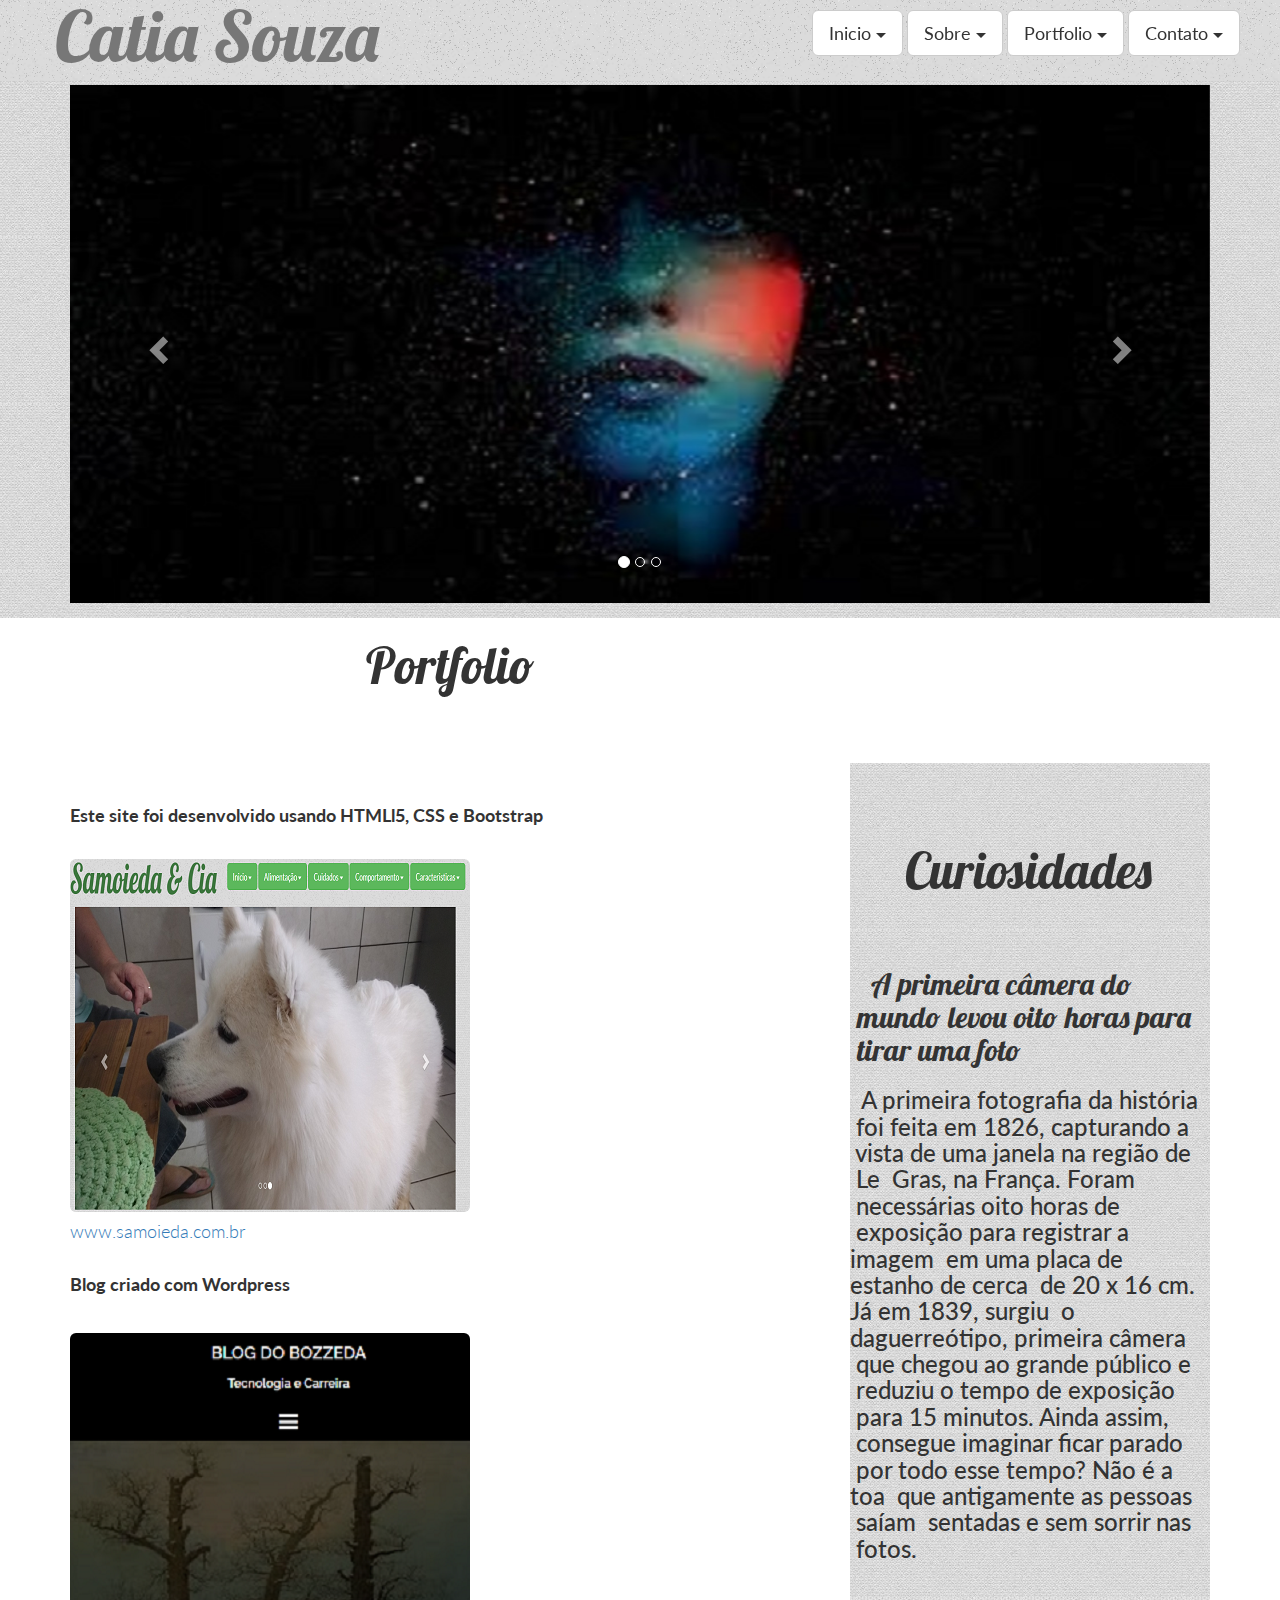
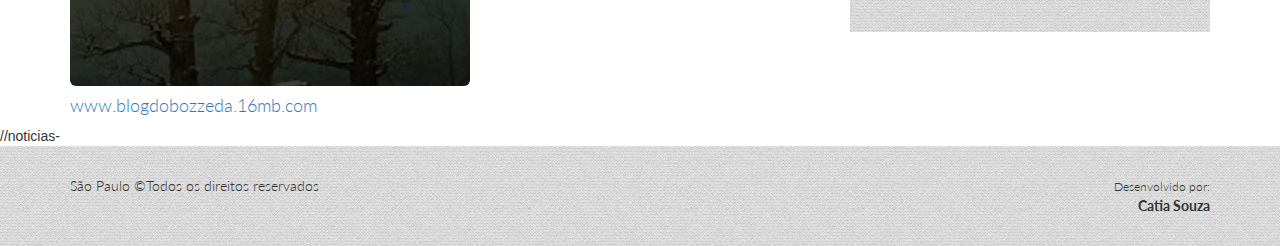
<file: portfolio.html>
<!DOCTYPE html>
<html lang="pt-br">
  <head>
    <meta charset="utf-8">
    <meta http-equiv="X-UA-Compatible" content="IE=edge">
    <meta name="viewport" content="width=device-width, initial-scale=1">
    
    <title>Catia</title>
    <link href="https://fonts.googleapis.com/css?family=Lato" rel="stylesheet">
    <link href="css/bootstrap.min.css" rel="stylesheet">
    <link href="css/estilo.css" rel="stylesheet"> 
    <link href="https://fonts.googleapis.com/css?family=Poppins" rel="stylesheet">
    <link href="https://fonts.googleapis.com/css?family=Lobster" rel="stylesheet">
      
     
    </head>
    <body data-spy="scroll" data-target="menu-navegacao" data-offset="80"><!-- scroll peguei no site do bootrasp em js-->
    <!--menu da aplicacao-->
      <nav class="navbar navbar-fixed-top">
          <div class="container">
              <div class="row">
                  <div class="col-xs ">
                     <div class="navbar-header">
                       <button type="button" class="navbar-toggle" data-toggle="collapse" data-target="#menu-navegacao"><!--responsivo-->
                  
                  
        <!--menu--->  
                 
                         <span class="icon-bar"></span>
                         <span class="icon-bar"></span>
                         <span class="icon-bar"></span>
                      </button>
                         
                  <a class="navbar-brand text-muted" href="index.html"><strong></strong>Catia Souza</a>
                  
                   </div>
                </div>
                 
                 
                  <div class="collapse navbar-collapse menu-navegacao " id="menu-navegacao">
                    <ul class="nav navbar-nav navbar-right">
                     <div class="col-xs">
                       <div class="btn-group font">
                        
                           <button class="btn btn-lg btn-muted btn-default dropdown-toggle" type="button"  data-toggle="dropdown">
                                Inicio
                            <span class="caret"></span>
                           </button>
                               <ul class="dropdown-menu" role="menu">
                            
                                   <li role="presentation" class="dropdown-header"></li>
                                   <li role="presentation" class="disabled"></li>
                                   <li role="presentation">    
                                     <a href="index.html" role="menuitem">Inicio</a>                  
                                                         
                                   </li>
                               </ul>
                         </div>   
                                                             
                      <div class="btn-group font">
                    
                        <button class="btn btn-lg btn-muted btn-default dropdown-toggle" type="button"  data-toggle="dropdown">
                            Sobre
                        <span class="caret"></span>
                        </button>
                        
                        <ul class="dropdown-menu" role="menu">
                            
                             <li role="presentation" class="dropdown-header"></li>
                             <li role="presentation" class="disabled"></li>    
                             <li role="presentation">
                                <a href="sobre.html" role="menuitem">sobre</a>
                             </li>
                        </ul>                        
                     </div>                               
                            
                      <div class="btn-group font">
                             <button class="btn btn-lg  btn-muted btn-default dropdown-toggle" type="button"  data-toggle="dropdown">
                                Portfolio
                             <span class="caret"></span>
                             </button>
                                <ul class="dropdown-menu" role="menu">
                                  <li role="presentation" class="dropdown-header">
                                  <li role="presentation" class="disabled">
                                  <li role="presentation">
                                     <a href="portfolio.html" role="menuitem">portfolio</a>
                                  </li>
                                </ul>                        
                      </div>                                                                    
                            
                      
                       
                       <div class="btn-group font">
                             <button class="btn btn-lg  btn-muted btn-default dropdown-toggle" type="button"  data-toggle="dropdown">
                                Contato
                             <span class="caret"></span>
                             </button>
                                <ul class="dropdown-menu" role="menu">
                                  <li role="presentation" class="dropdown-header">
                                  <li role="presentation" class="disabled">
                                  <li role="presentation">
                                     <a href="contato.html" role="menuitem">contato</a>
                                  </li>
                             
                                </ul>                        
                      </div>                                                                    
                            
                      
                      
                  </div>
                </ul>           
              </div>
            </div>
          </div>
        </nav>        
                         
     <!--//do menu--> 
     
     <!--slider -->
       <br>
      <div class="divslider">
          <div class="container">
              <div class="co-xs-12 ">
                 <div id="sliderprincipal" class="carousel slide " data-ride="carousel">
                     <ol class="carousel-indicators">
                          <li data-target="#sliderprincipal" data-slide-to="0" class="active"></li>
                          <li data-target="#sliderprincipal" data-slide-to="1"></li>
                          <li data-target="#sliderprincipal" data-slide-to="2"></li>
                     </ol>
                     <div class="carousel-inner" role="listbox">
                        <div class="item active">
                            
                   <img src="imagens/mulher.jpg" alt="Imagem slider 1">
                       </div>
                     <div class="item ">
                   <img src="imagens/neural.jpg" alt="Imagem slider 2">
                      </div>
                      <div class="item ">
                      <img src="imagens/rede.jpg" alt="Imagem slider 3">
                      </div>
                   </div>
                     <a class="left carousel-control" href="#sliderprincipal" role="button" data-slide="prev">
                         <span class="glyphicon glyphicon-chevron-left"></span>
                         <span class="sr-only">Anterior</span>
                     </a>
                     <a class="right carousel-control" href="#sliderprincipal" role="button" data-slide="next">
                         <span class="glyphicon glyphicon-chevron-right"></span>
                         <span class="sr-only">Proximo</span><br><br><br><br>
                     </a>
              </div>
          </div>
         </div>     
     </div>
     <!--// slider --> 
     <!--noticias-->
       <div class="container">
              <div class="col-sm-8">
                 <div class="row">
                   <div class="pager-header "><center><h1>Portfolio</h1></center></div>
                  </div>
              </div>
    <div class="row ">
      <div class="col-sm-8">
                     
          
             <br><br><br><br>          
            &nbsp; <p><b>Este site foi desenvolvido usando HTMLl5, CSS e Bootstrap</b></p>&nbsp;<img src="imagens/thor.PNG" class="img-rounded img-responsive" >
                       
          <h4><a href="http://www.samoieda.com.br" target="_blank">www.samoieda.com.br</a></h4>

            &nbsp; <p><b>Blog criado com Wordpress</b><p>&nbsp;<img src="imagens/blog.png" class="img-rounded img-responsive" >
                        
           <h4><a href="http://www.blogdobozzeda.16mb.com" target="_blank">www.blogdobozzeda.16mb.com</a></h4>

                        
                     
                      
                      
                  </div> 
                    <div class="col-sm-4">   
                 <div class="div_colorido0">   
                   <br><br><br>
                       <h1 class="btn-muted">&nbsp;&nbsp;&nbsp;&nbsp; Curiosidades</h1><br><br>

             <h2>&nbsp;&nbsp; A primeira câmera do &nbsp;mundo levou oito horas para &nbsp;tirar uma foto</h2>
<h3>&nbsp;&nbsp;A primeira fotografia da história &nbsp;foi feita em 1826, capturando a &nbsp;vista de uma janela na região de &nbsp;Le &nbsp;Gras, na França. Foram &nbsp;necessárias oito horas de &nbsp;exposição para registrar a imagem &nbsp;em uma placa de estanho de cerca &nbsp;de 20 x 16 cm. Já em 1839, surgiu &nbsp;o daguerreótipo, primeira câmera &nbsp;que chegou ao grande público e &nbsp;reduziu o tempo de exposição &nbsp;para 15 minutos. Ainda assim, &nbsp;consegue imaginar ficar parado &nbsp;por todo esse tempo? Não é a toa &nbsp;que antigamente as pessoas &nbsp;saíam &nbsp;sentadas e sem sorrir nas &nbsp;fotos.</h3>         
 
<br><br><br>
       </div>                
                         
                         </div>
                     </div>
                 </div>
            </div>
      
        </div>
        
      //noticias-
      <footer>
         <div class="container">
             <div class="row">
                 <div class="col-sm-10">
                     São Paulo &copy;Todos os direitos reservados
                 </div>
                 <div class="col-sm-2 text-right">
                     <small>Desenvolvido por:</small><br>
                     <strong>Catia Souza</strong>
                 </div>
             </div>
          </div>
      </footer>
      
        

    <script src="https://ajax.googleapis.com/ajax/libs/jquery/1.12.4/jquery.min.js"></script>
   
    <script src="js/bootstrap.min.js"></script>
      <script  src="js/script.js"></script>
     <script src="js/main.js"></script> 
       <script src="js/validator.min.js"></script>                
      <script>
        $(function () {
    $('.dropdown-toggle').dropdown();
  }); 
            </script>
             
         
      
  </body>
</html>
</file>
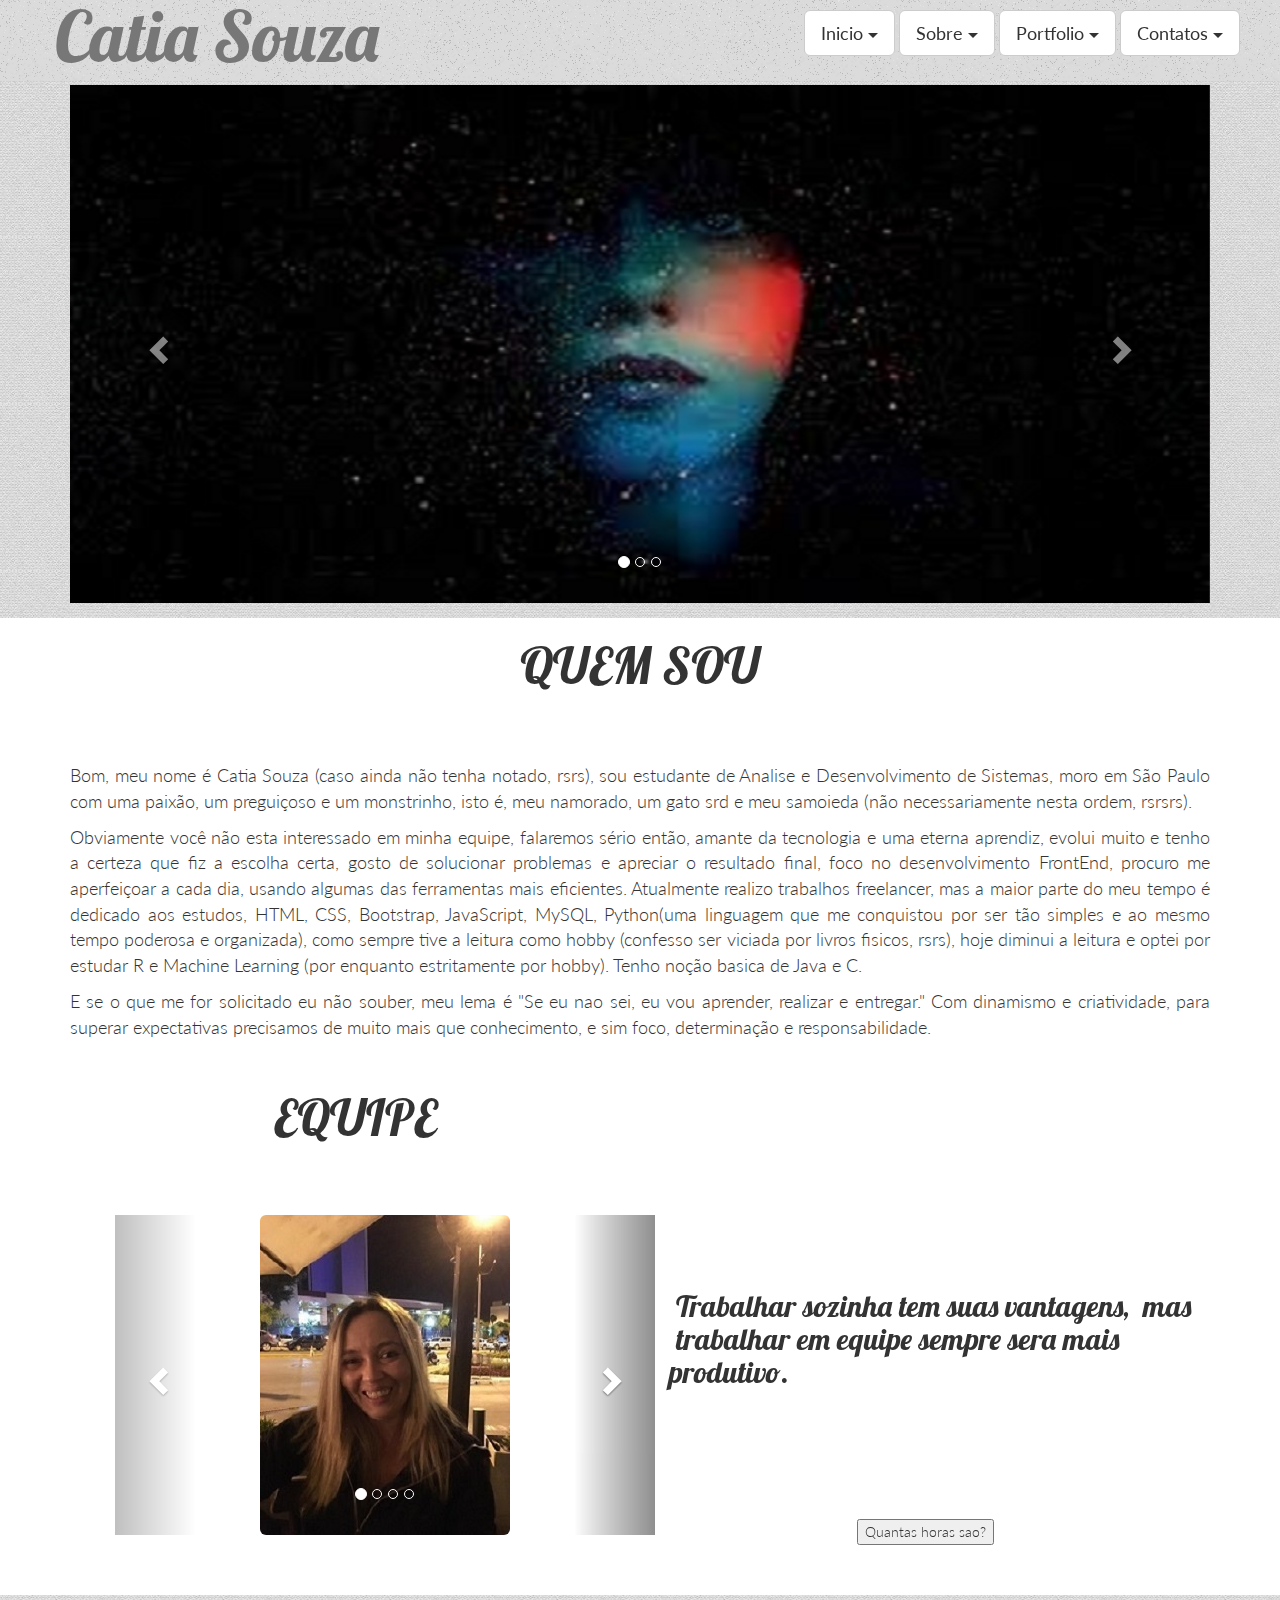
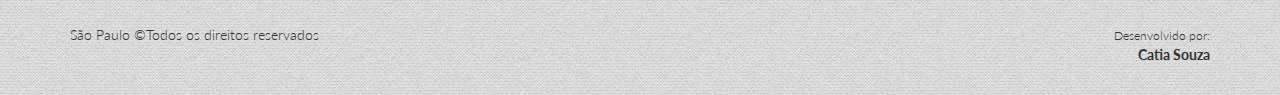
<file: sobre.html>
<!DOCTYPE html>
<html lang="pt-br">
  <head>
    <meta charset="utf-8">
    <meta http-equiv="X-UA-Compatible" content="IE=edge">
    <meta name="viewport" content="width=device-width, initial-scale=1">
    
    <title>Catia</title>
    <link href="https://fonts.googleapis.com/css?family=Lato" rel="stylesheet">
    <link href="css/bootstrap.min.css" rel="stylesheet">
    <link href="css/estilo.css" rel="stylesheet"> 
    <link href="https://fonts.googleapis.com/css?family=Poppins" rel="stylesheet">
    <link href="https://fonts.googleapis.com/css?family=Lobster" rel="stylesheet">
      
     
  </head>
  <body data-spy="scroll" data-target="menu-navegacao" data-offset="80"><!-- scroll peguei no site do bootrasp em js-->
    <!--menu da aplicacao-->

    
  <nav class="navbar navbar-fixed-top">
    <div class="container">
      <div class="row">
        <div class="col-xs ">
          <div class="navbar-header">
            <button type="button" class="navbar-toggle" data-toggle="collapse" data-target="#menu-navegacao"><!--responsivo-->
                  
                  
        <!--MENU--->  
                 
          <span class="icon-bar"></span>
          <span class="icon-bar"></span>
          <span class="icon-bar"></span>
            </button>
                         
              <a class="navbar-brand text-muted" href="index.html"><strong></strong>Catia Souza</a>
                  
          </div>
        </div>
                 
    <div class="collapse navbar-collapse menu-navegacao " id="menu-navegacao">
        <ul class="nav navbar-nav navbar-right">
      <div class="col-xs">
        <div class="btn-group font">
                        
            <button class="btn btn-lg btn-muted btn-default dropdown-toggle" type="button"  data-toggle="dropdown">Inicio
            <span class="caret"></span></button>
                          
              <ul class="dropdown-menu" role="menu">
                            
                <li role="presentation" class="dropdown-header"></li>
                <li role="presentation" class="disabled"></li>
                <li role="presentation">    
                <a href="index.html" role="menuitem"></a>                                                   
                </li>
                <li role="presentation">
                <a href="index.html" role="menuitem">Inicio</a>
                </li>         
              </ul>
        </div>   
                                                                                       
        <div class="btn-group font">
            <button class="btn btn-lg  btn-muted btn-default dropdown-toggle" type="button"  data-toggle="dropdown">Sobre
            <span class="caret"></span></button>
                             
            <ul class="dropdown-menu" role="menu">
              <li role="presentation" class="dropdown-header">
              <li role="presentation" class="disabled">
              <li role="presentation">
              <a href="sobre.html" role="menuitem">Sobre</a>
              </li>
            </ul>                        
        </div>                                                                           
                     
        <div class="btn-group font">
            <button class="btn btn-lg  btn-muted btn-default dropdown-toggle" type="button"  data-toggle="dropdown">Portfolio
            <span class="caret"></span></button>
                        
          <ul class="dropdown-menu" role="menu">
            <li role="presentation" class="dropdown-header"></li>
            <li role="presentation">
            <a href="portfolio.html" role="menuitem">Portfolio</a>
            </li>
          </ul>                        
        </div>                                                    
                            
        <div class="btn-group font">
            <button class="btn btn-lg  btn-muted btn-default dropdown-toggle" type="button"  data-toggle="dropdown">Contatos
            <span class="caret"></span></button>

          <ul class="dropdown-menu" role="menu">
            <li role="presentation" class="dropdown-header"></li>                             
            <li role="presentation">
            <a href="contato.html" role="menuitem">Contato</a>
            </li>    
          </ul> 
        </div>
  </nav>        
                         
     <!--//MENU-->
     <!--slider -->
      <br>
  <div class="divslider">
    <div class="container">
      <div class="co-xs-12 ">
        <div id="sliderprincipal" class="carousel slide " data-ride="carousel">
          <ol class="carousel-indicators">
                <li data-target="#sliderprincipal" data-slide-to="0" class="active"></li>
                <li data-target="#sliderprincipal" data-slide-to="1"></li>
                <li data-target="#sliderprincipal" data-slide-to="2"></li>
          </ol>
  <div class="carousel-inner" role="listbox">
    <div class="item active">
                            
        <img src="imagens/mulher.jpg" alt="Imagem slider 1">

    </div>

  <div class="item ">

    <img src="imagens/neural.jpg" alt="Imagem slider 2">
  </div>

  <div class="item ">
    <img src="imagens/rede.jpg" alt="Imagem slider 3">
  </div>
  </div>

        <a class="left carousel-control" href="#sliderprincipal" role="button" data-slide="prev">
        <span class="glyphicon glyphicon-chevron-left"></span>
        <span class="sr-only">Anterior</span>
        </a>
        <a class="right carousel-control" href="#sliderprincipal" role="button" data-slide="next">
        <span class="glyphicon glyphicon-chevron-right"></span>
        <span class="sr-only">Proximo</span>
        </a>
     </div>
   </div>
  </div>     
</div>
     <!--// SLIDER--> 
     <!--NOTICIAS-->
<div class="container">
  <div class="row">
    <div class="col-sm-12">
      <div class="sub">
     <center><h1> QUEM SOU </h1><center>
      </div> 
    </div> 
  </div>

  <div class="row ">
    <div class="col-sm-12">
                                   
<br><br><br>
<p>Bom, meu nome é Catia Souza (caso ainda não tenha notado, rsrs), sou estudante de Analise e Desenvolvimento de Sistemas, moro em São Paulo com uma paixão, um preguiçoso e um monstrinho, isto é, meu namorado, um gato srd e meu samoieda (não necessariamente nesta ordem, rsrsrs).</p>

<p>Obviamente você não esta interessado em minha equipe, falaremos sério então, amante da tecnologia e uma eterna aprendiz, evolui muito e tenho a certeza que fiz a escolha certa, gosto de solucionar problemas e apreciar o resultado final, foco no desenvolvimento FrontEnd, procuro me aperfeiçoar a cada dia, usando algumas das ferramentas mais eficientes. Atualmente realizo trabalhos freelancer, mas a maior parte do meu tempo é dedicado aos estudos, HTML, CSS, Bootstrap, JavaScript, MySQL, Python(uma linguagem que me conquistou por ser tão simples e ao mesmo tempo poderosa e organizada), como sempre tive a leitura como hobby (confesso ser viciada por livros fisicos, rsrs), hoje diminui a leitura e optei por estudar R e Machine Learning (por enquanto estritamente por hobby). Tenho noção basica de Java e C.</p><p> E se o que me for solicitado eu não souber, meu lema é "Se eu nao sei, eu vou aprender, realizar e entregar." Com dinamismo e criatividade, para superar expectativas precisamos de muito mais que conhecimento, e sim foco, determinação e responsabilidade.</p><br>

    </div>
   <div class="container">      
  <div class="col-xs-12 col-sm-4 col-md-6">
          <center><h1>EQUIPE</h1></center><br><br><br>
          
                               
    <div class="divslider0">
      <div class="container">
          <div class="col-xs-12 col-sm-4 col-md-6 ">
              <div  class="carousel slide0 " data-ride="carousel">
                  <ol class="carousel-indicators">
                      <li data-target="#sliderprincipal" data-slide-to="0" class="active"></li>
                      <li data-target="#sliderprincipal" data-slide-to="1"></li>
                      <li data-target="#sliderprincipal" data-slide-to="2"></li>
                      <li data-target="#sliderprincipal" data-slide-to="3"></li>
                  </ol>
            <div class="carousel-inner" role="listbox">

  <div class="item active">                  
     <center><img src="imagens/eu.jpg" class="img-rounded img-responsive alt="Imagem slider 1"></center>
     </div>

     <div class="item ">
     <center><img src="imagens/euele.jpg" class="img-rounded img-responsive alt="Imagem slider 2"></center>
     </div>

     <div class="item ">
     <center><img src="imagens/dibby.jpg" class="img-rounded img-responsive alt="Imagem slider 3"></center>
     </div>

     <div class="item ">
     <center><img src="imagens/cao.sorri.jpg" class="img-rounded img-responsive alt="Imagem slider 3"></center>
     </div>
  </div>

      <a class="left carousel-control" href="#sliderprincipal" role="button" data-slide="prev">
          <span class="glyphicon glyphicon-chevron-left"></span>
          <span class="sr-only">Anterior</span>
      </a>

      <a class="right carousel-control" href="#sliderprincipal" role="button" data-slide="next">
          <span class="glyphicon glyphicon-chevron-right"></span>
          <span class="sr-only">Proximo</span>
      </a>

      <a class="right carousel-control" href="#sliderprincipal" role="button" data-slide="next">
          <span class="glyphicon glyphicon-chevron-right"></span>
          <span class="sr-only">Proximo</span><br><br><br>
      </a>
</div>
               </div>
            </div>
              
     </div>
     </div>                
    <div class="col-xs-12 col-sm-4 col-md-6"><br><br><br><br><br><br><br><br><br><br>
      <p><h2>&nbsp;&nbsp; Trabalhar sozinha tem suas vantagens,&nbsp; mas &nbsp; &nbsp;trabalhar em equipe sempre sera mais &nbsp;   &nbsp;&nbsp;produtivo.</h2></p><br><br><br><br><br><br>
                    

<center><button onclick="displayDate()">Quantas horas sao?</button><center>

<script>
function displayDate() {
  document.getElementById("demo").innerHTML = Date();
}
</script>

<p id="demo"></p>     
               </div>
            </div>
         </div>     
     </div>
     <!--// slider --> 

          

                  
                  </div> 
                  </div>     
        </div>
 

          

 <br><br>
      <!--//noticias--->
      <footer>
         <div class="container">
             <div class="row">
                 <div class="col-sm-10">
                     São Paulo &copy;Todos os direitos reservados
                 </div>
                 <div class="col-sm-2 text-right">
                     <small>Desenvolvido por:</small><br>
                     <strong>Catia Souza</strong>
                 </div>
             </div>
          </div>
      </footer>
      
        

    <script src="https://ajax.googleapis.com/ajax/libs/jquery/1.12.4/jquery.min.js"></script>
   
    <script src="js/bootstrap.min.js"></script>
      <script  src="js/script.js"></script>
     <script src="js/main.js"></script> 
       <script src="js/validator.min.js"></script>                
      <script>
        $(function () {
    $('.dropdown-toggle').dropdown();
  }); 
            </script>
             
         
      
  </body>
</html>
</file>
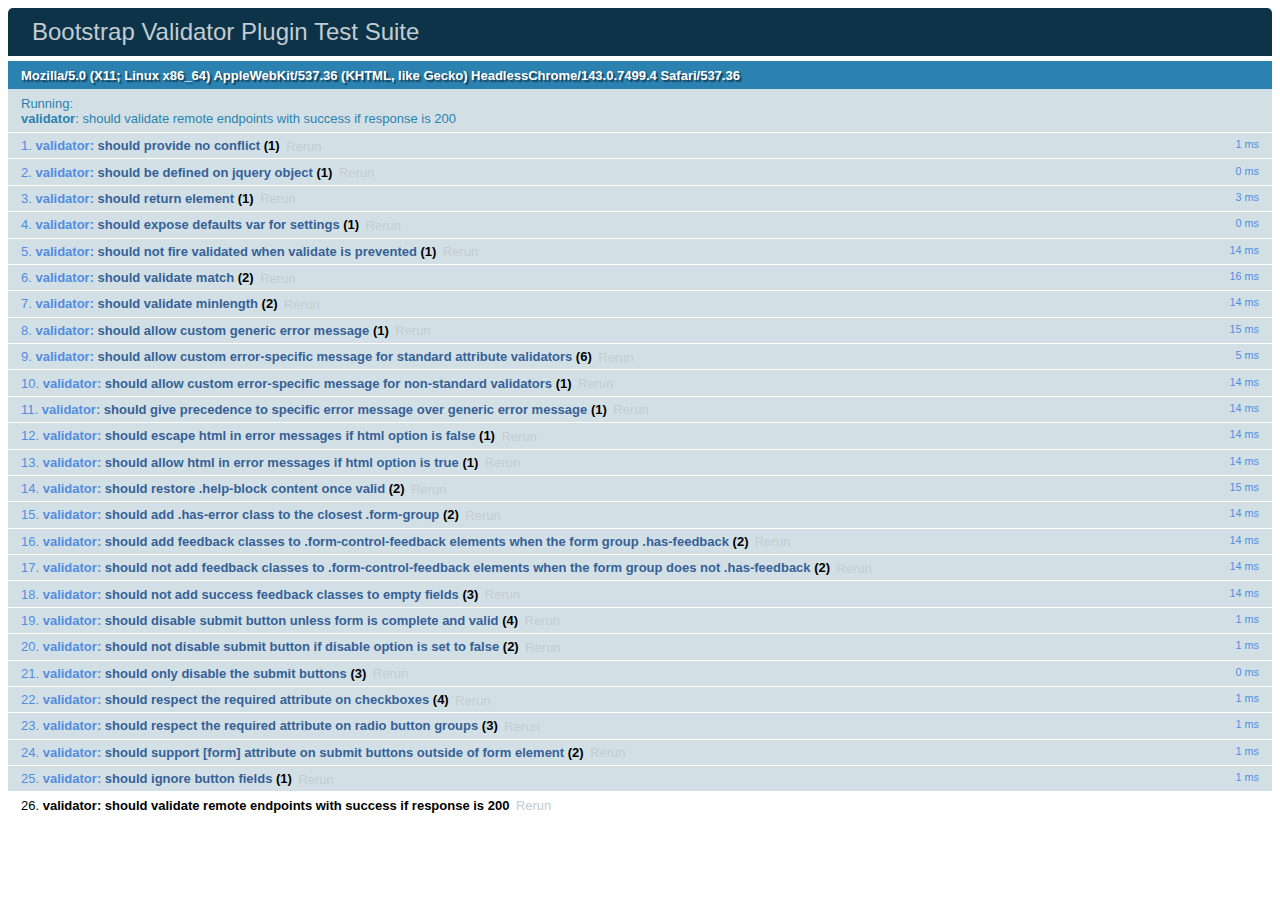
<file: bootstrap-validator-master/js/tests/index-jquery-1.10.2.html>
<!DOCTYPE HTML>
<html>
<head>
  <title>Bootstrap Validator Plugin Test Suite</title>

  <!-- jquery -->
  <script src="vendor/jquery-1.10.2.js"></script>

  <!-- jquery.mockjax -->
  <script src="vendor/jquery.mockjax.js"></script>

  <!-- qunit -->
  <link rel="stylesheet" href="vendor/qunit.css" media="screen">
  <script src="vendor/qunit.js"></script>

  <!--  plugin sources -->
  <script src="../../js/validator.js"></script>

  <!-- unit tests -->
  <script src="unit/validator.js"></script>

</head>
<body>
  <div>
    <h1 id="qunit-header">Bootstrap Validator Plugin Test Suite</h1>
    <h2 id="qunit-banner"></h2>
    <h2 id="qunit-userAgent"></h2>
    <ol id="qunit-tests"></ol>
    <div id="qunit-fixture"></div>
  </div>
</body>
</html>
</file>
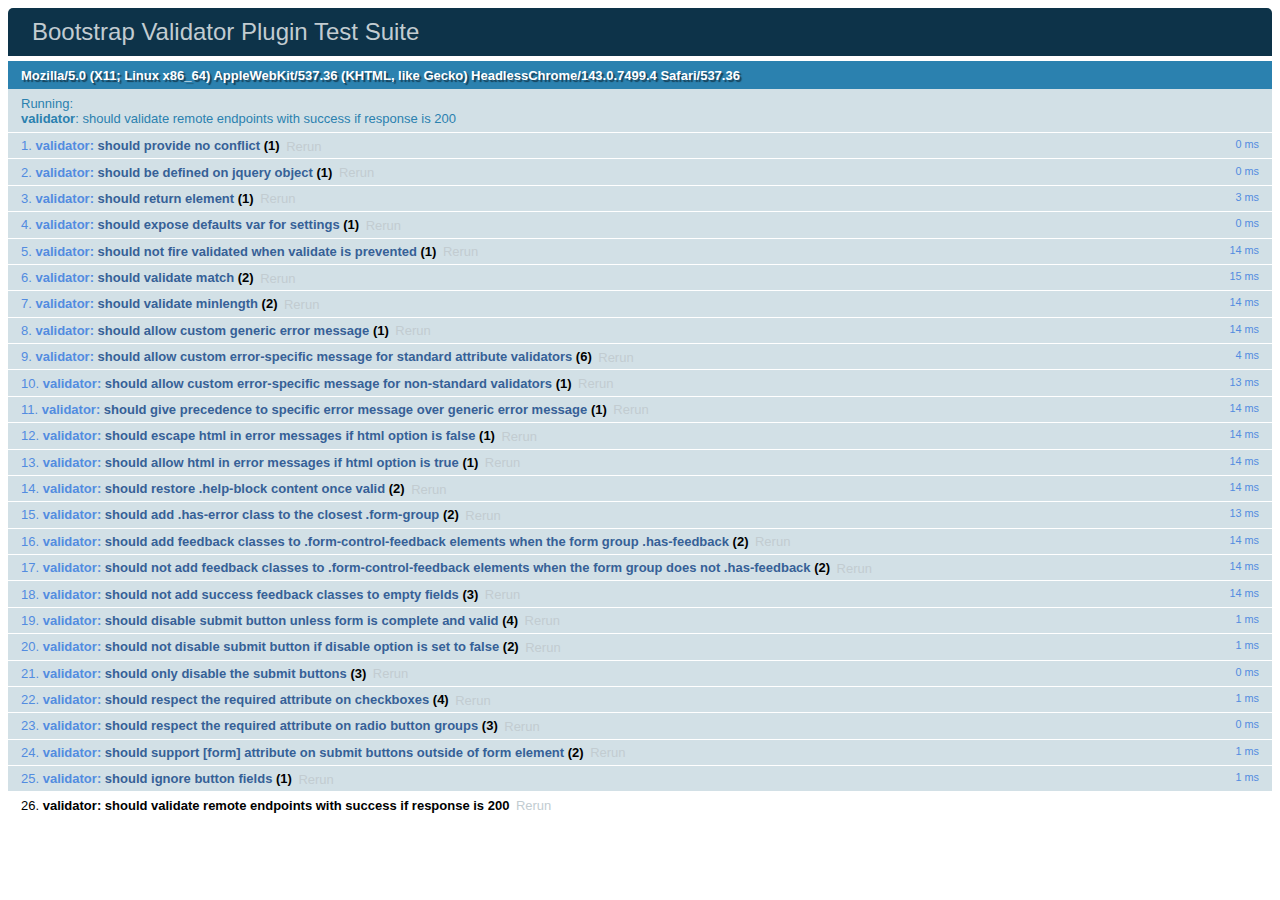
<file: bootstrap-validator-master/js/tests/index-jquery-3.1.1.html>
<!DOCTYPE HTML>
<html>
<head>
  <title>Bootstrap Validator Plugin Test Suite</title>

  <!-- jquery -->
  <script src="vendor/jquery-3.1.1.js"></script>

  <!-- jquery.mockjax -->
  <script src="vendor/jquery.mockjax.js"></script>

  <!-- qunit -->
  <link rel="stylesheet" href="vendor/qunit.css" media="screen">
  <script src="vendor/qunit.js"></script>

  <!--  plugin sources -->
  <script src="../../js/validator.js"></script>

  <!-- unit tests -->
  <script src="unit/validator.js"></script>

</head>
<body>
  <div>
    <h1 id="qunit-header">Bootstrap Validator Plugin Test Suite</h1>
    <h2 id="qunit-banner"></h2>
    <h2 id="qunit-userAgent"></h2>
    <ol id="qunit-tests"></ol>
    <div id="qunit-fixture"></div>
  </div>
</body>
</html>
</file>
<file: css/estilo.css>
*{
    font-family: 'Lato', sans-serif;
    font-weight: 300;
}

body{
    padding-top: 50px;
    
}

h1{
    font-family: 'Lobster', cursive;
    font-size: 50px;
}
h2{
    font-family: 'Lobster', cursive;
    font-size: 30px;
}
section{
    padding-top: 25px;
    padding-bottom: 15px;
    min-height: 100vh;
    
}
section#contato{
    min-height: auto;
}
footer{
    padding-top: 30px;
    padding-bottom: 30px;
     background: url(../imagens/img/fundopag.jpg);
}

img.grayscale{
    filter: url("data:imagem/svg+xml;utf8,<svg xmln=/'http://www.w3.org/2000/svg/'><filter id=/grayscale/'><feColorMatrix type=/' values=/'0.3333 0.3333 0 0 0.3333 0.3333 0.3333 0 0 0.3333 0.3333 0.3333 0 0 0 0 0 1 0/'\</filter><svg>#grayscale");
    filter: gray; /*IE6=9*/
    -webkit-filter:grayscale(100%);
    
}
img.grayscale:hover{
    filter:none;
    -webkit-filter:grayscale(0%);
}
.navbar-brand{
    font-weight: 500;
    font-size: 70px;
   margin-top: 10px;
    margin-bottom: 20px;
    font-family: 'Lobster', cursive;
}
.navbar{
    background: url(../imagens/old_moon.png);
   
}

.divslider{
    padding-top: 15px;
    padding-bottom: 15px;
    background: url(../imagens/img/fundopag.jpg);
    height: auto;
    
   
}
.div_colorido0{
    background: url(../imagens/img/fundopag.jpg); 
    margin-top: 60px;
}

.div_colorida{
    background:  url(../imagens/img/restaurant.png);
}
.servicos_item{
    text-align: center;
    
}

}
h4{
    font-size: 25px;
   text-align: center;
}
.servicos_item h4{
    margin-top: 20px;
    font-size: 30px;
}
.servicos_btn_todosservicos{
    margin-top: 25px;
}
.veja_item{
   text-align: center;
}
.veja_row{
    margin-bottom: 20px;
}
.veja_row:last-child{
    margin-bottom: 0px;
}
.veja_item h4{
    text-align: center;
    margin-top: 20px;
    padding-bottom: 20px;
    color: aliceblue;
}
.contato textarea{
    height: 170px;
}
contato.aviso{
    padding: 15px;
}
.font{
    font-size:  200px;
    margin-top: 10px;
}


.text{
    font-size: 12px;
}
p{
    font-size: 18px;
    text-align: justify;
}

.carousel slide{
    width: 100%;

}
.carousel0 slide{
    width: 5%;
}
#divExterna{
    background: url(../imagens/img/fundopag.jpg);
}
.jumbotron {
    padding-top: 5px;
}

   
}
.sub{
    color: red;
    background-color: red;
    font-family: 100px;
}
</file>
<file: bootstrap-validator-master/js/tests/vendor/qunit.css>
/*!
 * QUnit 1.17.1
 * http://qunitjs.com/
 *
 * Copyright jQuery Foundation and other contributors
 * Released under the MIT license
 * http://jquery.org/license
 *
 * Date: 2015-01-20T19:39Z
 */

/** Font Family and Sizes */

#qunit-tests, #qunit-header, #qunit-banner, #qunit-testrunner-toolbar, #qunit-userAgent, #qunit-testresult {
	font-family: "Helvetica Neue Light", "HelveticaNeue-Light", "Helvetica Neue", Calibri, Helvetica, Arial, sans-serif;
}

#qunit-testrunner-toolbar, #qunit-userAgent, #qunit-testresult, #qunit-tests li { font-size: small; }
#qunit-tests { font-size: smaller; }


/** Resets */

#qunit-tests, #qunit-header, #qunit-banner, #qunit-userAgent, #qunit-testresult, #qunit-modulefilter {
	margin: 0;
	padding: 0;
}


/** Header */

#qunit-header {
	padding: 0.5em 0 0.5em 1em;

	color: #8699A4;
	background-color: #0D3349;

	font-size: 1.5em;
	line-height: 1em;
	font-weight: 400;

	border-radius: 5px 5px 0 0;
}

#qunit-header a {
	text-decoration: none;
	color: #C2CCD1;
}

#qunit-header a:hover,
#qunit-header a:focus {
	color: #FFF;
}

#qunit-testrunner-toolbar label {
	display: inline-block;
	padding: 0 0.5em 0 0.1em;
}

#qunit-banner {
	height: 5px;
}

#qunit-testrunner-toolbar {
	padding: 0.5em 1em 0.5em 1em;
	color: #5E740B;
	background-color: #EEE;
	overflow: hidden;
}

#qunit-userAgent {
	padding: 0.5em 1em 0.5em 1em;
	background-color: #2B81AF;
	color: #FFF;
	text-shadow: rgba(0, 0, 0, 0.5) 2px 2px 1px;
}

#qunit-modulefilter-container {
	float: right;
	padding: 0.2em;
}

.qunit-url-config {
	display: inline-block;
	padding: 0.1em;
}

.qunit-filter {
	display: block;
	float: right;
	margin-left: 1em;
}

/** Tests: Pass/Fail */

#qunit-tests {
	list-style-position: inside;
}

#qunit-tests li {
	padding: 0.4em 1em 0.4em 1em;
	border-bottom: 1px solid #FFF;
	list-style-position: inside;
}

#qunit-tests > li {
	display: none;
}

#qunit-tests li.running,
#qunit-tests li.pass,
#qunit-tests li.fail,
#qunit-tests li.skipped {
	display: list-item;
}

#qunit-tests.hidepass li.running,
#qunit-tests.hidepass li.pass {
	display: none;
}

#qunit-tests li strong {
	cursor: pointer;
}

#qunit-tests li.skipped strong {
	cursor: default;
}

#qunit-tests li a {
	padding: 0.5em;
	color: #C2CCD1;
	text-decoration: none;
}
#qunit-tests li a:hover,
#qunit-tests li a:focus {
	color: #000;
}

#qunit-tests li .runtime {
	float: right;
	font-size: smaller;
}

.qunit-assert-list {
	margin-top: 0.5em;
	padding: 0.5em;

	background-color: #FFF;

	border-radius: 5px;
}

.qunit-collapsed {
	display: none;
}

#qunit-tests table {
	border-collapse: collapse;
	margin-top: 0.2em;
}

#qunit-tests th {
	text-align: right;
	vertical-align: top;
	padding: 0 0.5em 0 0;
}

#qunit-tests td {
	vertical-align: top;
}

#qunit-tests pre {
	margin: 0;
	white-space: pre-wrap;
	word-wrap: break-word;
}

#qunit-tests del {
	background-color: #E0F2BE;
	color: #374E0C;
	text-decoration: none;
}

#qunit-tests ins {
	background-color: #FFCACA;
	color: #500;
	text-decoration: none;
}

/*** Test Counts */

#qunit-tests b.counts                       { color: #000; }
#qunit-tests b.passed                       { color: #5E740B; }
#qunit-tests b.failed                       { color: #710909; }

#qunit-tests li li {
	padding: 5px;
	background-color: #FFF;
	border-bottom: none;
	list-style-position: inside;
}

/*** Passing Styles */

#qunit-tests li li.pass {
	color: #3C510C;
	background-color: #FFF;
	border-left: 10px solid #C6E746;
}

#qunit-tests .pass                          { color: #528CE0; background-color: #D2E0E6; }
#qunit-tests .pass .test-name               { color: #366097; }

#qunit-tests .pass .test-actual,
#qunit-tests .pass .test-expected           { color: #999; }

#qunit-banner.qunit-pass                    { background-color: #C6E746; }

/*** Failing Styles */

#qunit-tests li li.fail {
	color: #710909;
	background-color: #FFF;
	border-left: 10px solid #EE5757;
	white-space: pre;
}

#qunit-tests > li:last-child {
	border-radius: 0 0 5px 5px;
}

#qunit-tests .fail                          { color: #000; background-color: #EE5757; }
#qunit-tests .fail .test-name,
#qunit-tests .fail .module-name             { color: #000; }

#qunit-tests .fail .test-actual             { color: #EE5757; }
#qunit-tests .fail .test-expected           { color: #008000; }

#qunit-banner.qunit-fail                    { background-color: #EE5757; }

/*** Skipped tests */

#qunit-tests .skipped {
	background-color: #EBECE9;
}

#qunit-tests .qunit-skipped-label {
	background-color: #F4FF77;
	display: inline-block;
	font-style: normal;
	color: #366097;
	line-height: 1.8em;
	padding: 0 0.5em;
	margin: -0.4em 0.4em -0.4em 0;
}

/** Result */

#qunit-testresult {
	padding: 0.5em 1em 0.5em 1em;

	color: #2B81AF;
	background-color: #D2E0E6;

	border-bottom: 1px solid #FFF;
}
#qunit-testresult .module-name {
	font-weight: 700;
}

/** Fixture */

#qunit-fixture {
	position: absolute;
	top: -10000px;
	left: -10000px;
	width: 1000px;
	height: 1000px;
}
</file>
